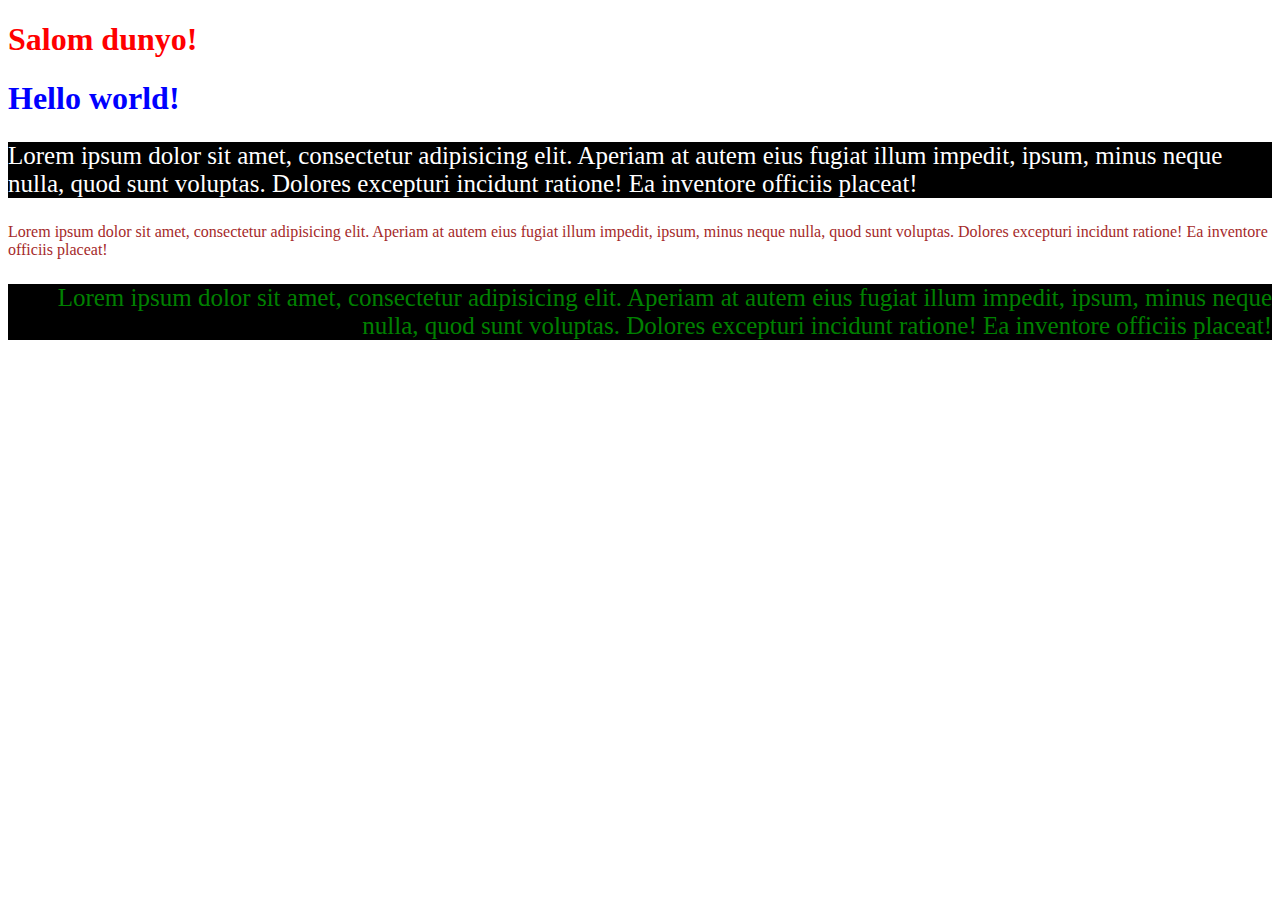
<file: index.html>
<!DOCTYPE html>
<html lang="en">
<head>
    <meta charset="UTF-8">
    <title>Title</title>
    <link rel="stylesheet" href="css/main.css">
</head>
<style>
    h1{
        color: blue;
    }
</style>
<body>

<h1 style="color: red">Salom dunyo!</h1>

<h1 style="color: blue">Hello world!</h1>

<p class="shrift matn" id="fan">
    Lorem ipsum dolor sit amet, consectetur adipisicing elit.
    Aperiam at autem eius fugiat illum impedit, ipsum, minus
    neque nulla, quod sunt voluptas. Dolores excepturi incidunt ratione!
    Ea inventore officiis placeat!
</p>
<p class="matn">
    Lorem ipsum dolor sit amet, consectetur adipisicing elit.
    Aperiam at autem eius fugiat illum impedit, ipsum, minus
    neque nulla, quod sunt voluptas. Dolores excepturi incidunt ratione!
    Ea inventore officiis placeat!
</p>
<p class="shrift" id="fon">
    Lorem ipsum dolor sit amet, consectetur adipisicing elit.
    Aperiam at autem eius fugiat illum impedit, ipsum, minus
    neque nulla, quod sunt voluptas. Dolores excepturi incidunt ratione!
    Ea inventore officiis placeat!
</p>

</body>
</html>
</file>
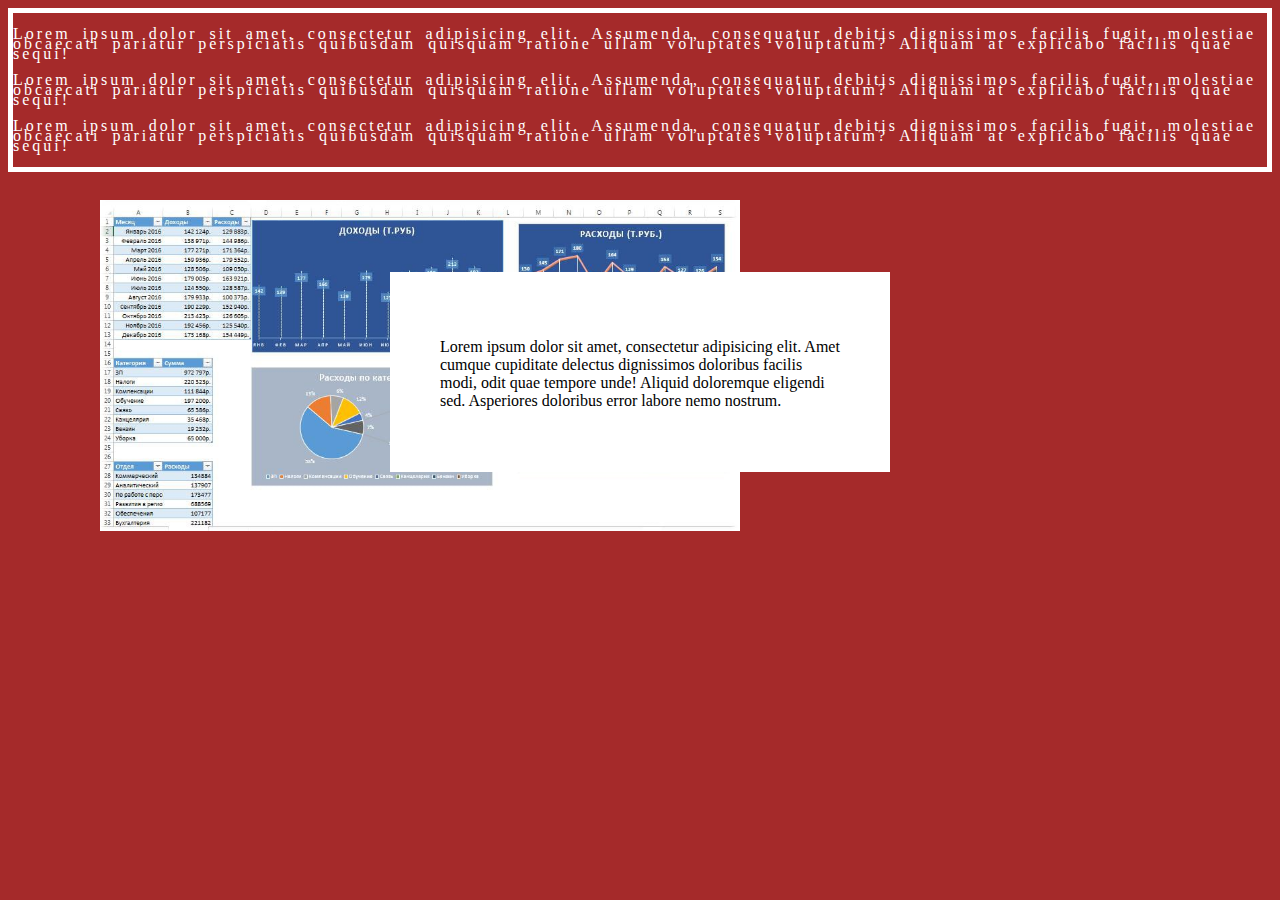
<file: index2.html>
<!DOCTYPE html>
<html lang="en">
<head>
    <meta charset="UTF-8">
    <title>Title</title>
    <link rel="stylesheet" href="css/main2.css">
</head>
<body>

<div class="box">
    <p>
        Lorem ipsum dolor sit amet, consectetur adipisicing elit.
        Assumenda, consequatur debitis dignissimos facilis fugit,
        molestiae obcaecati pariatur perspiciatis quibusdam quisquam
        ratione ullam voluptates voluptatum? Aliquam at explicabo
        facilis quae sequi!
    </p>
    <p>
        Lorem ipsum dolor sit amet, consectetur adipisicing elit.
        Assumenda, consequatur debitis dignissimos facilis fugit,
        molestiae obcaecati pariatur perspiciatis quibusdam quisquam
        ratione ullam voluptates voluptatum? Aliquam at explicabo
        facilis quae sequi!
    </p>
    <p>
        Lorem ipsum dolor sit amet, consectetur adipisicing elit.
        Assumenda, consequatur debitis dignissimos facilis fugit,
        molestiae obcaecati pariatur perspiciatis quibusdam quisquam
        ratione ullam voluptates voluptatum? Aliquam at explicabo
        facilis quae sequi!
    </p>

</div>

<div class="block">
    <p>
        Lorem ipsum dolor sit amet, consectetur adipisicing elit.
        Amet cumque cupiditate delectus dignissimos doloribus
        facilis modi, odit quae tempore unde! Aliquid doloremque
        eligendi sed. Asperiores doloribus error labore nemo nostrum.
    </p>

</div>

</body>
</html>
</file>
<file: css/main.css>
p{
    color: green;
}
.matn{
    color: brown;
}
.shrift{
    font-size: 25px;
}
#fon {
    background-color: black;
    text-align: right;
}
#fan{
    background-color: black;
    color: white;
}
</file>
<file: css/main2.css>
body{
    background-color: brown;
    background-image: url("../rasmlar/22.jpg");
    background-repeat: no-repeat;
    background-size: 50%;
    background-position: 100px 200px;
}
.box{
    color: white;
    border: 5px solid white;
    /*border-width: 5px;
    border-style: solid;
    border-color: white;*/
 /*   border-top-width: 10px;
    border-right-width: 15px;
    border-bottom-width: 12px;
    border-left-width: 17px;
    border-top-style: dotted;
    border-right-style: double;
    border-bottom-style: dashed;
    border-left-style: groove;
    border-top-color: green;
    border-right-color: black;
    border-bottom-color: blue;
    border-left-color: aqua;
    border-radius: 20px;*/
    text-align:left;
    text-transform: none;
    text-decoration: none;
    letter-spacing: 3px;
    word-spacing: 5px;
    line-height: 10px;

}
.block{
    background-color: white;
    width: 500px;
    height: 200px;
   /* min-width: 50px;
    min-height: 50px;*/
   /* max-width: 500px;
    max-height: 200px;*/
   /* margin: 50px 100px 30px 70px;*/
    /*margin-top: 50px;
    margin-right: 100px;
    margin-bottom: 30px;
    margin-left: 70px;*/
    margin: 100px auto;
 /*padding: 50px 100px 30px 70px;*/
    padding-top: 50px;
    padding-right: 50px;
    padding-bottom: 50px;
    padding-left: 50px;
    box-sizing: border-box;
}
</file>
